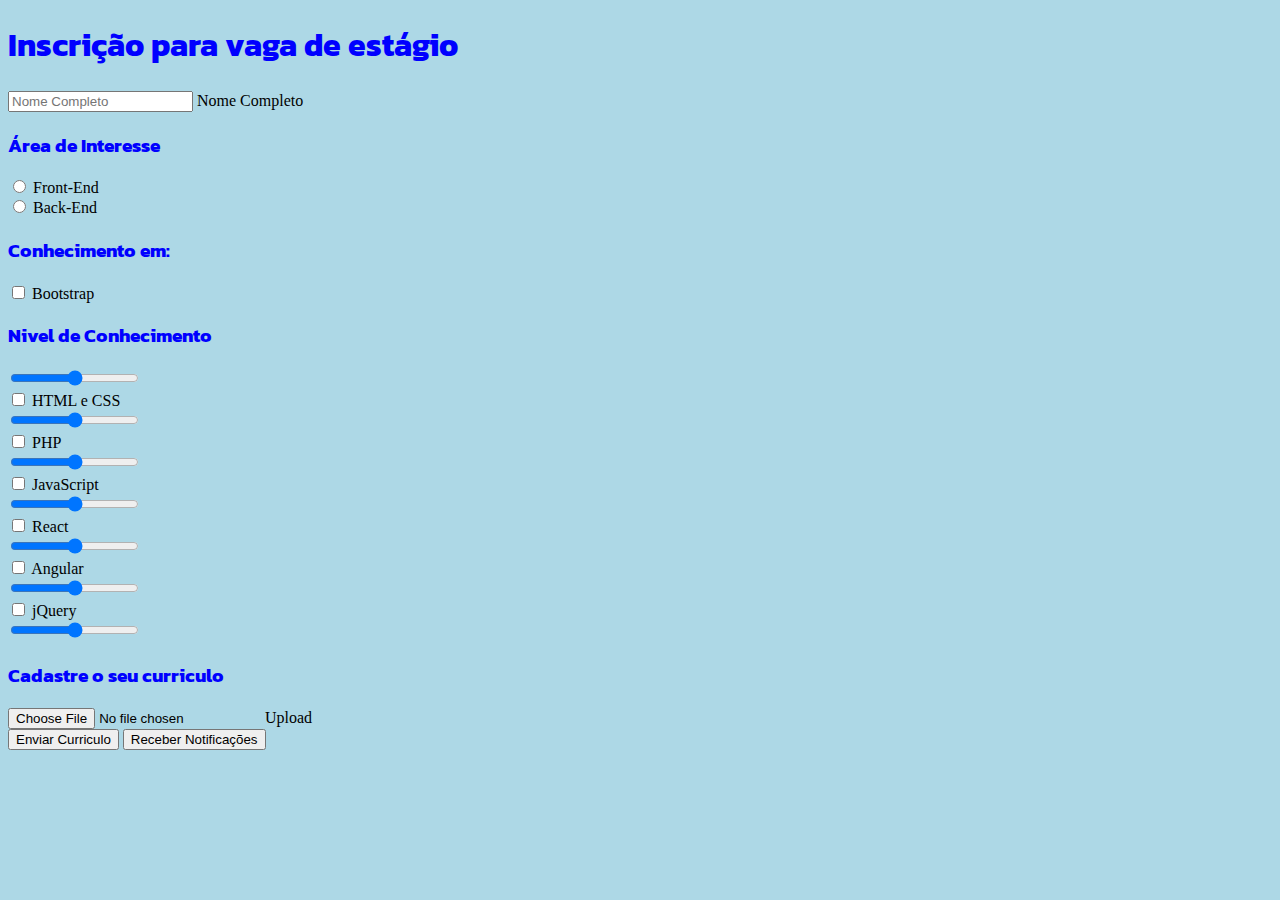
<file: form/index.html>
<!doctype html>
<html lang="pt-br">

<head>
  <meta charset="utf-8">
  <meta name="viewport" content="width=device-width, initial-scale=1">
  <title>Bootstrap demo</title>
  <link href="https://cdn.jsdelivr.net/npm/bootstrap@5.3.0-alpha1/dist/css/bootstrap.min.css" rel="stylesheet"
    integrity="sha384-GLhlTQ8iRABdZLl6O3oVMWSktQOp6b7In1Zl3/Jr59b6EGGoI1aFkw7cmDA6j6gD" crossorigin="anonymous">
  <link href="https://fonts.googleapis.com/css2?family=Kanit&display=swap" rel="stylesheet">
  <style>
    body {
      background-color: #ADD8E6;

    }

    h1 {
      font-family: 'Kanit', sans-serif;
      color: blue;
    }

    h3 {
      font-family: 'Kanit', sans-serif;
      color: blue;
    }
  </style>
</head>

<body>
  <form>
    <div class="container">
      <h1 class="mt-3 mb-3">Inscrição para vaga de estágio</h1>
      <div class="form-floating mb-3 border border-primary">
        <input type="text" class="form-control" id="txtNome" placeholder="Nome Completo">
        <label for="txtNome">Nome Completo</label>
      </div>

      <div class="row">
        <h3 class="mt-3">Área de Interesse</h3>
      </div>
      <div class="row">
        <div class="col">
          <div class="p-3 border border-primary bg-light">
            <input class="form-check-input" type="radio" name="flexRadiodev" id="flexRadioFront">
            <label class="form-check-label" for="flexRadioFront">
              Front-End
            </label>
          </div>
        </div>
        <div class="col">
          <div class="p-3 border border-primary bg-light">
            <input class="form-check-input" type="radio" name="flexRadiodev" id="flexRadioBack">
            <label class="form-check-label" for="flexRadioBack">
              Back-End
            </label>
          </div>
        </div>
      </div>

      <div class="row mt-3">
        <div class="col form-switch">
          <h3 class="mb-3">Conhecimento em:</h3>
          <input class="form-check-input ms-0" type="checkbox" role="switch" id="lblBot">
          <label class="form-check-label" for="lblBot">Bootstrap</label>
        </div>
        <div class="col">
          <h3 class="mb-3">Nivel de Conhecimento</h3>
          <input type="range" class="form-range" min="0" max="5" step="0.5">
        </div>
      </div>
      <div class="row mt-3">
        <div class="col form-switch">
          <input class="form-check-input ms-0" type="checkbox" role="switch" id="lblHC">
          <label class="form-check-label" for="lblHC">HTML e CSS</label>
        </div>
        <div class="col">
          <input type="range" class="form-range" min="0" max="5" step="0.5">
        </div>
      </div>
      <div class="row mt-3">
        <div class="col form-switch">
          <input class="form-check-input ms-0" type="checkbox" role="switch" id="lblPHP">
          <label class="form-check-label" for="lblPHP">PHP</label>
        </div>
        <div class="col">
          <input type="range" class="form-range" min="0" max="5" step="0.5">
        </div>
      </div>
      <div class="row mt-3">
        <div class="col form-switch">
          <input class="form-check-input ms-0" type="checkbox" role="switch" id="lblJs">
          <label class="form-check-label" for="lblJs">JavaScript</label>
        </div>
        <div class="col">
          <input type="range" class="form-range" min="0" max="5" step="0.5">
        </div>
      </div>
      <div class="row mt-3">
        <div class="col form-switch">
          <input class="form-check-input ms-0" type="checkbox" role="switch" id="lblReact">
          <label class="form-check-label" for="lblReact">React</label>
        </div>
        <div class="col">
          <input type="range" class="form-range" min="0" max="5" step="0.5">
        </div>
      </div>
      <div class="row mt-3">
        <div class="col form-switch">
          <input class="form-check-input ms-0" type="checkbox" role="switch" id="lblAg">
          <label class="form-check-label" for="lblAg">Angular</label>
        </div>
        <div class="col">
          <input type="range" class="form-range" min="0" max="5" step="0.5">
        </div>
      </div>
      <div class="row mt-3">
        <div class="col form-switch">
          <input class="form-check-input ms-0" type="checkbox" role="switch" id="lblJq">
          <label class="form-check-label" for="lblJq">jQuery</label>
        </div>
        <div class="col">
          <input type="range" class="form-range" min="0" max="5" step="0.5">
        </div>
      </div>

      <div class="row mt-4">
        <div class="col col-xl-6 col-sm-12">
          <h3>Cadastre o seu curriculo</h3>
          <div class="input-group mb-3">
            <input type="file" class="form-control" id="inputGroupFile02">
            <label class="input-group-text" for="inputGroupFile02">Upload</label>
          </div>
          <div class="col col-sm-12 mb-5">
            <button type="button" class="btn btn-primary btn-lg" onclick="enviar()">Enviar Curriculo</button>
            <button type="button" class="btn btn-secondary btn-lg">Receber Notificações</button>
          </div>
        </div>
      </div>
    </div>
  </form>

  <script>
    function enviar() {
      window.alert(`Curriculo cadastrado com Sucesso!`)
    }
  </script>
  
  <script src="https://cdn.jsdelivr.net/npm/@popperjs/core@2.11.6/dist/umd/popper.min.js"
    integrity="sha384-oBqDVmMz9ATKxIep9tiCxS/Z9fNfEXiDAYTujMAeBAsjFuCZSmKbSSUnQlmh/jp3"
    crossorigin="anonymous"></script>
  <script src="https://cdn.jsdelivr.net/npm/bootstrap@5.3.0-alpha1/dist/js/bootstrap.min.js"
    integrity="sha384-mQ93GR66B00ZXjt0YO5KlohRA5SY2XofN4zfuZxLkoj1gXtW8ANNCe9d5Y3eG5eD"
    crossorigin="anonymous"></script>
  <script src="https://cdn.jsdelivr.net/npm/bootstrap@5.3.0-alpha1/dist/js/bootstrap.bundle.min.js"
    integrity="sha384-w76AqPfDkMBDXo30jS1Sgez6pr3x5MlQ1ZAGC+nuZB+EYdgRZgiwxhTBTkF7CXvN"
    crossorigin="anonymous"></script>
</body>

</html>
</file>
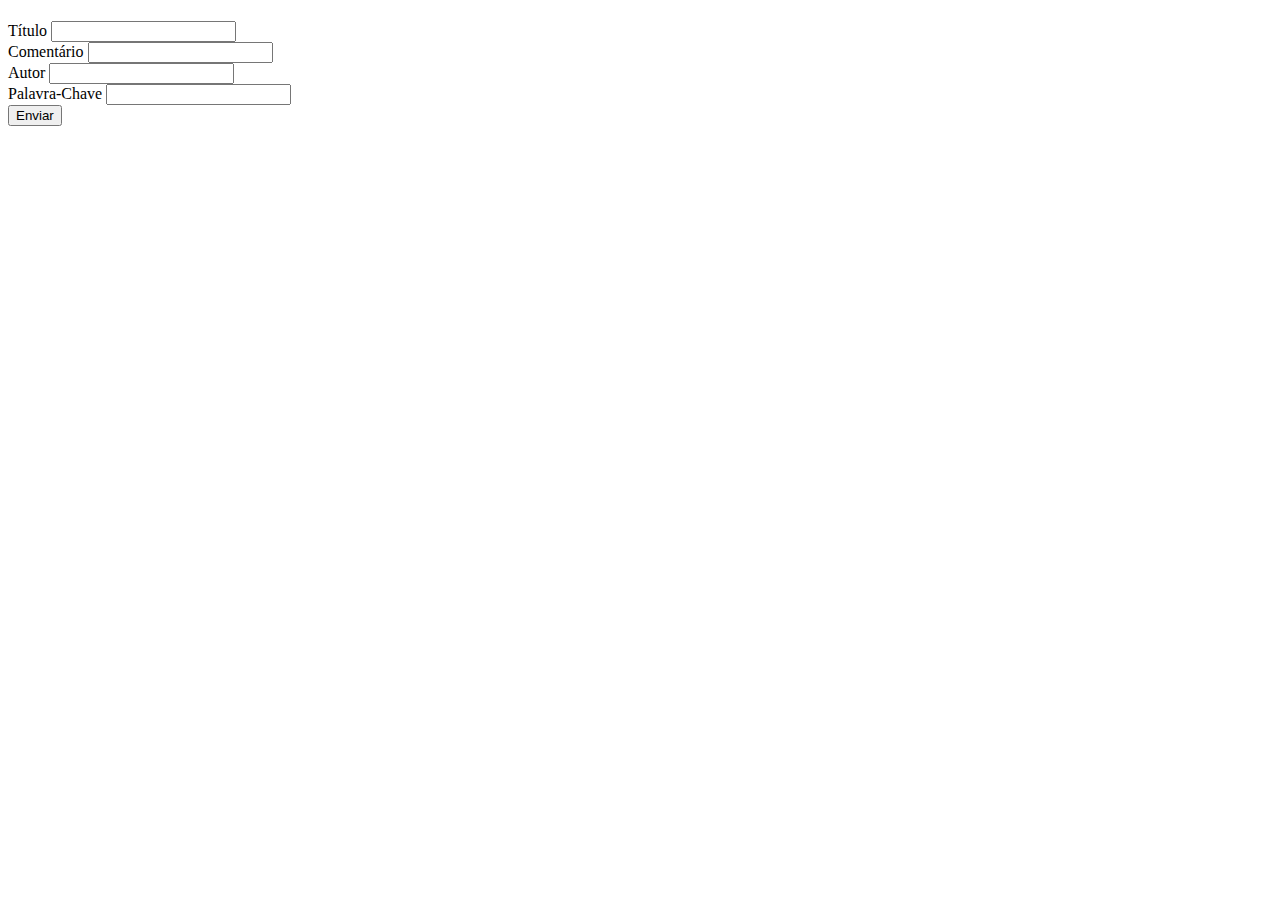
<file: aulasJava/aula5/target/classes/templates/formulario.html>
<!DOCTYPE html>
<html lang="pt-br" xmlns:th="http://www.thymeleaf.org">
<head>
    <meta charset="UTF-8">
    <meta name="viewport" content="width=device-width, initial-scale=1">
    <title>UniALFA</title>
    <link href="https://cdn.jsdelivr.net/npm/bootstrap@5.3.0-alpha1/dist/css/bootstrap.min.css" rel="stylesheet"
          integrity="sha384-GLhlTQ8iRABdZLl6O3oVMWSktQOp6b7In1Zl3/Jr59b6EGGoI1aFkw7cmDA6j6gD" crossorigin="anonymous">
</head>
<body>
<div class="container">
    <h1><span th:text="${bemVindo}"></span></h1>
    <form class="row g-3" action="enviar" method="post">
        <!--
        url: localhost:8080/enviar
        metodo http post
        body { titulo="saldkfjsdlfk" texto="sldkfjlskdfjldsfkj"}

        body = pegar a informação dos input's
        que são identificadas através do name
        -->
        <div class="mb-3">
            <label for="tituloComentarioId" class="form-label">Título</label>
            <input type="text" class="form-control" id="tituloComentarioId"
                   name="titulo" required="true">
        </div>
        <div class="mb-3">
            <label for="textoComentarioId" class="form-label">Comentário</label>
            <input type="text" class="form-control" id="textoComentarioId"
                   name="texto" required="true">
        </div>
        <div class="mb-3">
            <label for="textoComentarioId" class="form-label">Autor</label>
            <input type="text" class="form-control" id="autorComentarioId"
                   name="autor" required="true">
        </div>
        <div class="mb-3">
            <label for="textoComentarioId" class="form-label">Palavra-Chave</label>
            <input type="text" class="form-control" id="palavra_chaveComentarioId"
                   name="palavra_chave" required="true">
        </div>
        <div class="col-auto">
            <button type="submit" class="btn btn-primary mb-3">Enviar</button>
        </div>
    </form>
</div>
<script src="https://cdn.jsdelivr.net/npm/bootstrap@5.3.0-alpha1/dist/js/bootstrap.bundle.min.js"
        integrity="sha384-w76AqPfDkMBDXo30jS1Sgez6pr3x5MlQ1ZAGC+nuZB+EYdgRZgiwxhTBTkF7CXvN"
        crossorigin="anonymous"></script>
</body>
</html>
</file>
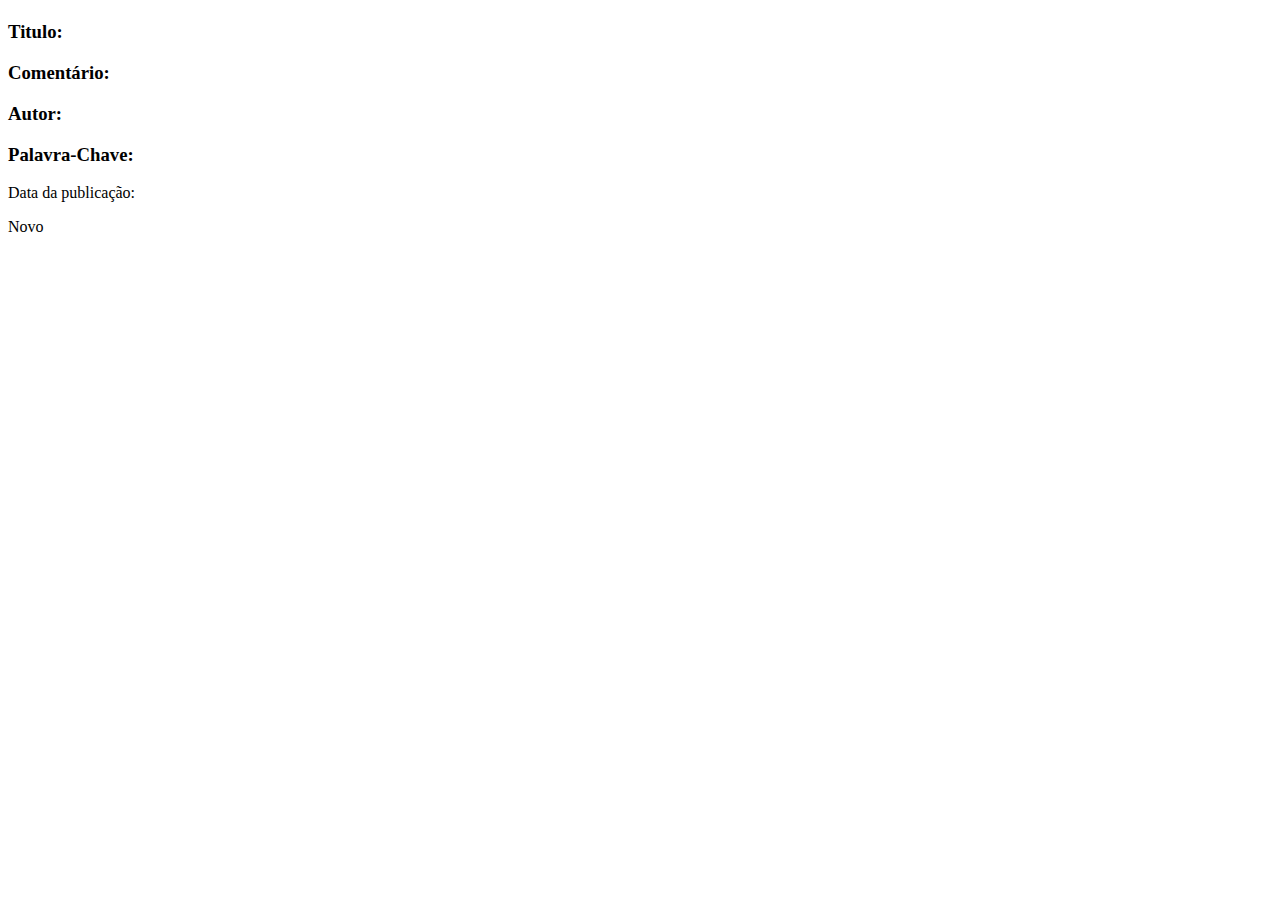
<file: aulasJava/aula5/target/classes/templates/lista.html>
<!DOCTYPE html>
<html lang="en" xmlns:th="http://www.thymeleaf.org">
<head>
    <meta charset="UTF-8">
    <meta name="viewport" content="width=device-width, initial-scale=1">
    <title>UniALFA</title>
    <link href="https://cdn.jsdelivr.net/npm/bootstrap@5.3.0-alpha1/dist/css/bootstrap.min.css" rel="stylesheet"
          integrity="sha384-GLhlTQ8iRABdZLl6O3oVMWSktQOp6b7In1Zl3/Jr59b6EGGoI1aFkw7cmDA6j6gD" crossorigin="anonymous">
</head>
<body>
<div class="container">
    <h1><span th:text="${bemVindo}"></span></h1>
    <div th:each="comentario : ${comentarios}" class="border border-primary p-2 mb-2">
        <form>
            <div class="md-3">
                <h3><span>Titulo: </span><span th:text="${comentario.titulo}"></span></h3>
            </div>
            <div class="md-3">
                <h3><span>Comentário: </span><span th:text="${comentario.texto}"></span></h3>
            </div>
            <div class="md-3">
                <h3><span>Autor: </span><span th:text="${comentario.autor}"></span></h3>
            </div>
            <div class="md-3">
                <h3><span>Palavra-Chave: </span><span th:text="${comentario.palavra_chave}"></span></h3>
            </div>
            <div class="md-3">
                <p><span>Data da publicação: </span><span th:text="${#temporals.format(comentario.publicacao, 'dd/MM/yyy HH:mm')}"></span></p>
            </div>
        </form>
    </div>
    <a th:href="@{/}" class="btn btn-outline-danger" role="button">Novo</a>
</div>
<script src="https://cdn.jsdelivr.net/npm/bootstrap@5.3.0-alpha1/dist/js/bootstrap.bundle.min.js"
        integrity="sha384-w76AqPfDkMBDXo30jS1Sgez6pr3x5MlQ1ZAGC+nuZB+EYdgRZgiwxhTBTkF7CXvN"
        crossorigin="anonymous"></script>
</body>
</html>
</file>
